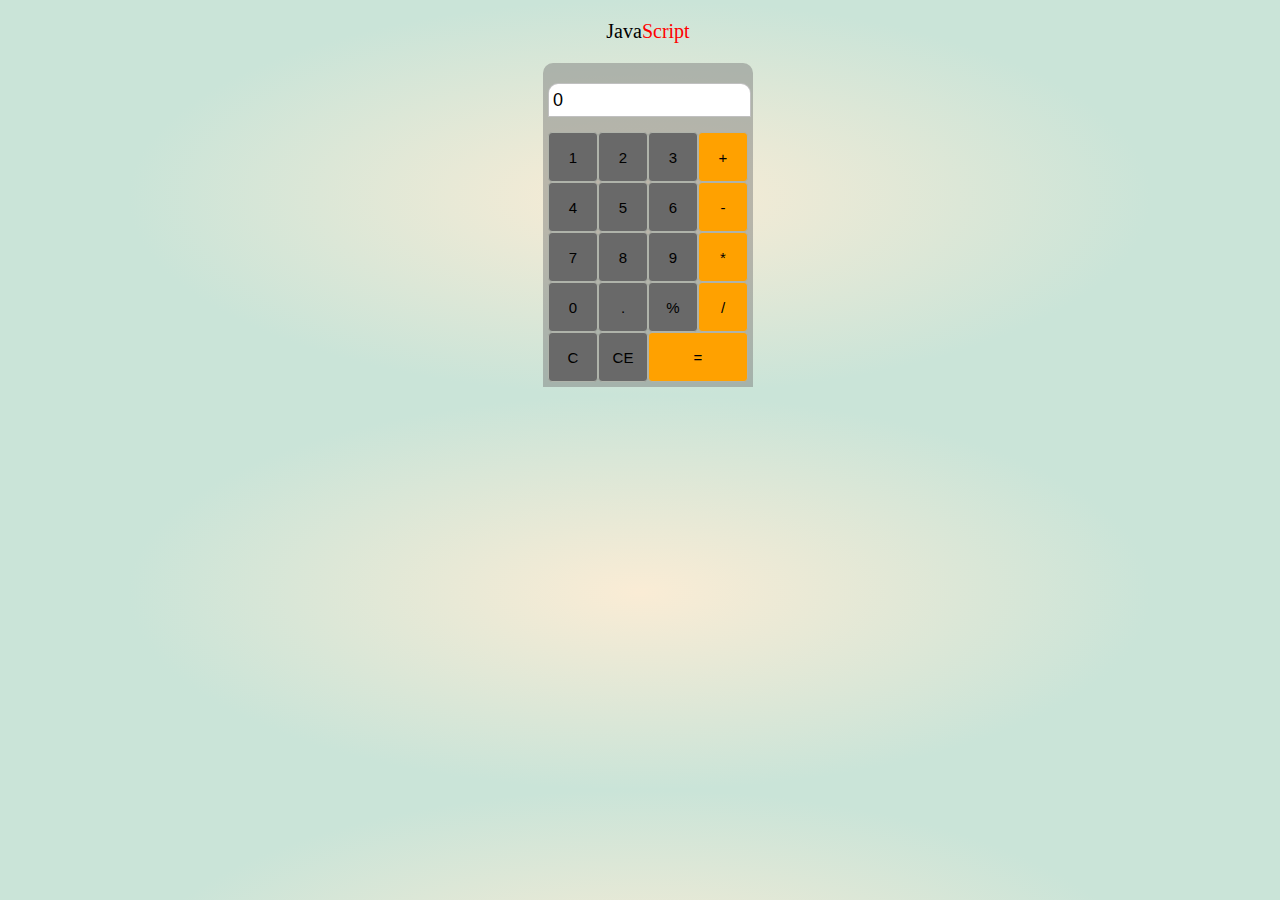
<file: index.html>
<!--
  Написать калькулятор, похожий по функциональности на инженерный калькулятор
  Windows. Не обязательно реализовывать все возможности калькулятора Windows.
  В калькуляторе должно быть поле для ввода числа. Вводим первый операнд. 
  После выбора действия вводим второй операнд. После нажатия = рассчитываем результат.
  Наш калькулятор должен иметь возможнсть отступить на шаг назад, 
  т.е. должна быть кнопка по нажатию которой отменяется последнее действие.
  Также должна быть кнопка запоминающая результат в память и кнопка выводящая результат из памяти.
  При чем можно запоминать много разных результатов, а доставая их из памяти нужно возвращать
  последний внесенный.  
-->

<!DOCTYPE html>
<html>

<head>
  <meta charset="UTF-8">
  <link rel="stylesheet" href="style.css">
  <title>calc-js</title>
</head>

<body>


  <div class="conteiner">
    <p>Java<span>Script</span></p>

    <div class="calc_dispay">
      <input id="display" value="0" readonly maxlength="10" />
    </div>
    <div class="conteiner_btn">
      <br>
      <button class="number btn">1</button>
      <button class="number btn">2</button>
      <button class="number btn">3</button>
      <button class="operator btn oper">+</button>
      <br>
      <button class="number btn">4</button>
      <button class="number btn">5</button>
      <button class="number btn">6</button>
      <button class="operator btn oper">-</button>
      <br>
      <button class="number btn">7</button>
      <button class="number btn">8</button>
      <button class="number btn">9</button>
      <button class="operator btn oper">*</button>
      <br>
      <button class="number btn">0</button>
      <button id="decimal" class="btn op">.</button>
      <button class="operator btn" id='rate'>%</button>
      <button class="operator btn oper">/</button>
      <br>
      <button class="clearBtn btn" id="c">C</button>
      <button class="clearBtn btn" id="ce">CE</button>
      <button id="result" class="operator btn oper">=</button>
      <br>
    </div>
  </div>
  <script src="s1.js"></script>
</body>

</html>
</file>
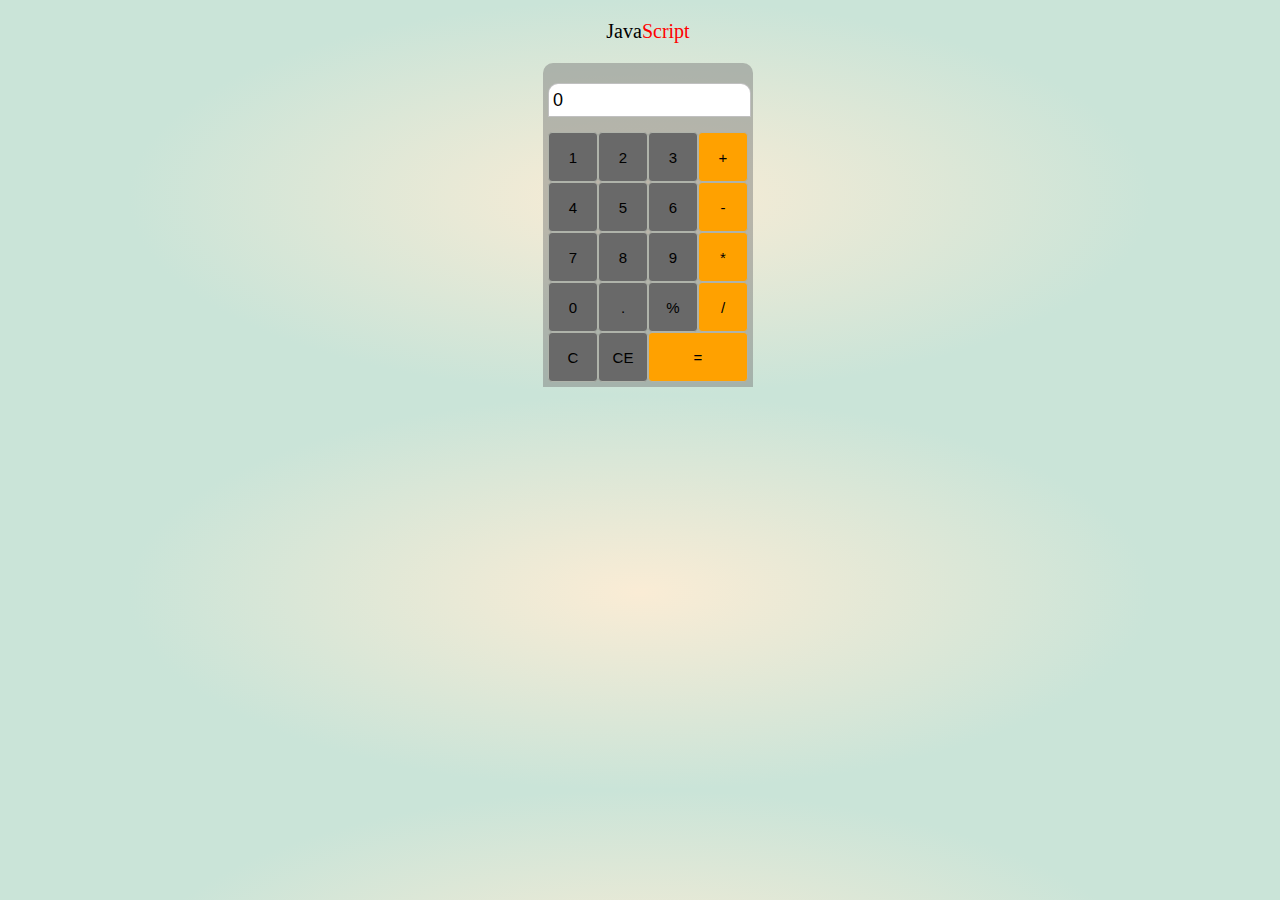
<file: courseproject.html>
<!--
  Написать калькулятор, похожий по функциональности на инженерный калькулятор
  Windows. Не обязательно реализовывать все возможности калькулятора Windows.
  В калькуляторе должно быть поле для ввода числа. Вводим первый операнд. 
  После выбора действия вводим второй операнд. После нажатия = рассчитываем результат.
  Наш калькулятор должен иметь возможнсть отступить на шаг назад, 
  т.е. должна быть кнопка по нажатию которой отменяется последнее действие.
  Также должна быть кнопка запоминающая результат в память и кнопка выводящая результат из памяти.
  При чем можно запоминать много разных результатов, а доставая их из памяти нужно возвращать
  последний внесенный.  
-->

<!DOCTYPE html>
<html>

<head>
  <meta charset="UTF-8">
  <link rel="stylesheet" href="style.css">
</head>

<body>


  <div class="conteiner">
    <p>Java<span>Script</span></p>

    <div class="calc_dispay">
      <input id="display" value="0" readonly maxlength="10" />
    </div>
    <div class="conteiner_btn">
      <br>
      <button class="number btn">1</button>
      <button class="number btn">2</button>
      <button class="number btn">3</button>
      <button class="operator btn oper">+</button>
      <br>
      <button class="number btn">4</button>
      <button class="number btn">5</button>
      <button class="number btn">6</button>
      <button class="operator btn oper">-</button>
      <br>
      <button class="number btn">7</button>
      <button class="number btn">8</button>
      <button class="number btn">9</button>
      <button class="operator btn oper">*</button>
      <br>
      <button class="number btn">0</button>
      <button id="decimal" class="btn op">.</button>
      <button class="operator btn" id='rate'>%</button>
      <button class="operator btn oper">/</button>
      <br>
      <button class="clearBtn btn" id="c">C</button>
      <button class="clearBtn btn" id="ce">CE</button>
      <button id="result" class="operator btn oper">=</button>
      <br>
    </div>
  </div>
  <script src="s1.js"></script>
</body>

</html>
</file>
<file: style.css>
body {
	width: 100%;
	height: 100%;
	background: radial-gradient(40% 50%, #FAECD5, #CAE4D8);
	overflow: hidden;
}

* {
	outline: 0 !important;
}

.conteiner p {
	text-align: center;
	font-size: 20px;
}

p span {
	color: red;
}

.conteiner_btn {
	font-size: 0;
	margin: 0 auto;
	width: 200px;
	background-color: #7777;
	padding: 5px;
}

.calc_dispay {
	margin: 0 auto;
	width: 200px;
	background-color: #7777;
	width: 205px;
	padding-left: 5px;
	border-radius: 10px 10px 0 0;
}

input {
	border-radius: 10px 10px 0 0;
	font-size: 18px;
	margin: 20px 0 10px;
	width: 195px;
	height: 30px;
	border: 1px solid #7777;
	padding-left: 4px;
}

.btn {
	width: 50px;
	height: 50px;
	font-size: 15px;
	margin: 0;
	background-color: #696969;
	border: 1px solid #afb3aa;
	border-radius: 4px;
}

#result {
	width: 100px;
}

.oper {
	background-color: #ffa100;
}

.btn:active {
	background-color: #708088;
}

.btn:hover {
	color: white;
}
</file>
